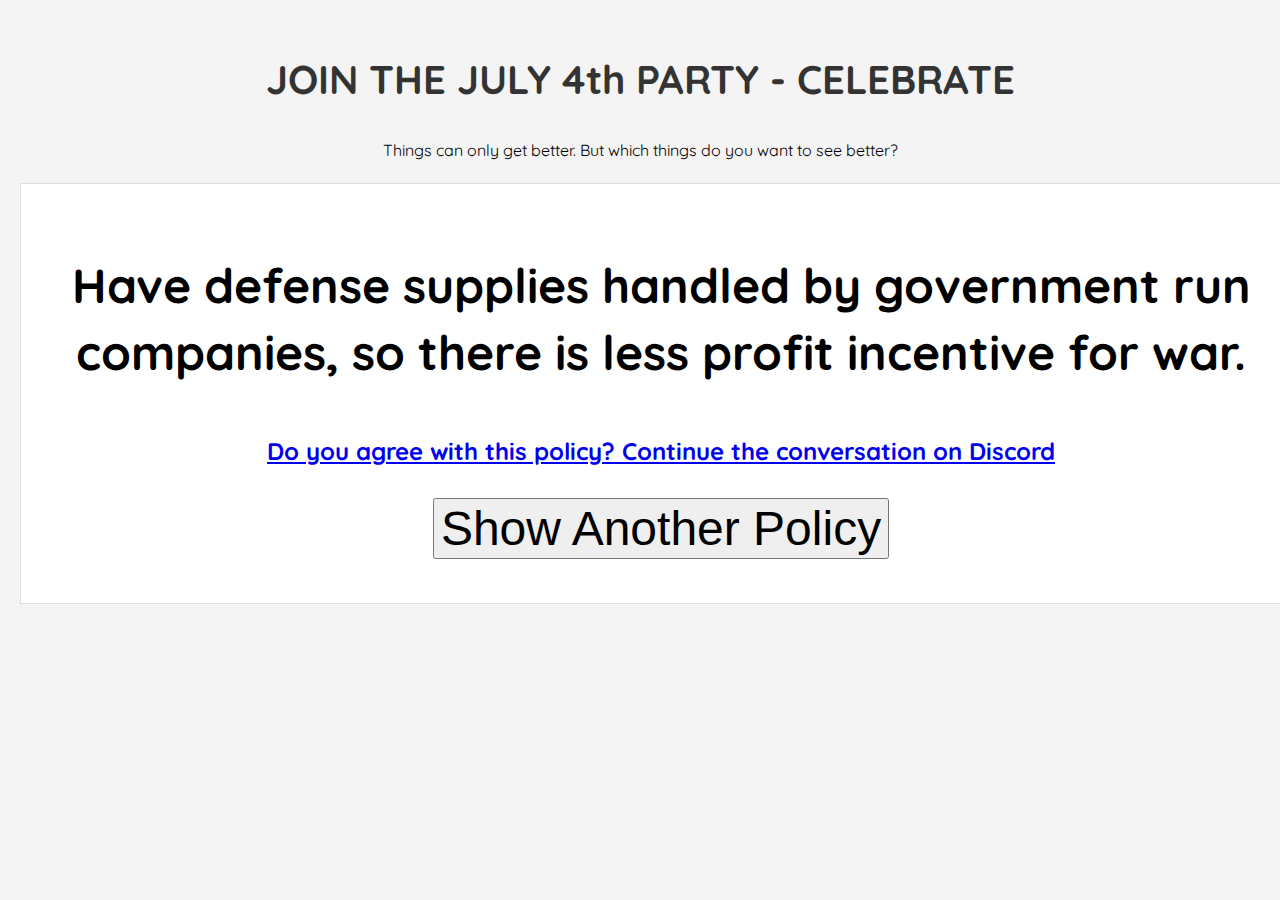
<file: website/policies.html>
<!DOCTYPE html>
<html lang="en">
<head>
    <meta charset="UTF-8">
    <meta name="viewport" content="width=device-width, initial-scale=1.0">
    <title>Policy Selector</title>
    <link href="https://fonts.googleapis.com/css2?family=Quicksand:wght@300;400;500;600&display=swap" rel="stylesheet">
    <link rel="stylesheet" href="styles.css">
    <script src="script.js" defer></script>
</head>
<body>
    <div id="header">
        <h1>JOIN THE JULY 4th PARTY - CELEBRATE</h1>
        <div>
            Things can only get better. But which things do you want to see better?
        </div>
    </div>
    <div class="policy">
        <p id="policy-text" class="full-width-text"></p>
        <p id="more" class="full-width-text">
            <a class="discord-link" href="https://discord.com/invite/vqME6WsPd7" target="_blank">Do you agree with this policy? Continue the conversation on Discord</a>
            <button id="new-policy-button">Show Another Policy</button>
        </p>
    </div>
</body>
</html>
</file>
<file: website/styles.css>
body {
    font-family: 'Quicksand', sans-serif;
    margin: 0;
    padding: 20px;
    line-height: 1.6;
    background-color: #f4f4f4;
}

#header {
  text-align: center;
}

h1 {
    font-size: 2.5em;
    color: #333;
}

.policy {
    width: 100%;
    margin: 20px 0;
    padding: 20px;
    border: 1px solid #ddd;
    background-color: #f9f9f9;
    position: -webkit-sticky; /* Safari */
    position: sticky;
    top: 0;
    z-index: 1000;
    background-color: #fff;
}

.policy p {
    font-size: 1.5em;
    line-height: 1.4;
}

.full-width-text {
    font-size: 2em;
    font-weight: bold;
    text-align: center;
}

#policy-text {
  font-size: 3em;
}

.discord-link {
    display: block;
    margin-top: 10px;
}

#new-policy-button {
  margin-top: 30px;
  font-size: 2em;
}
</file>
